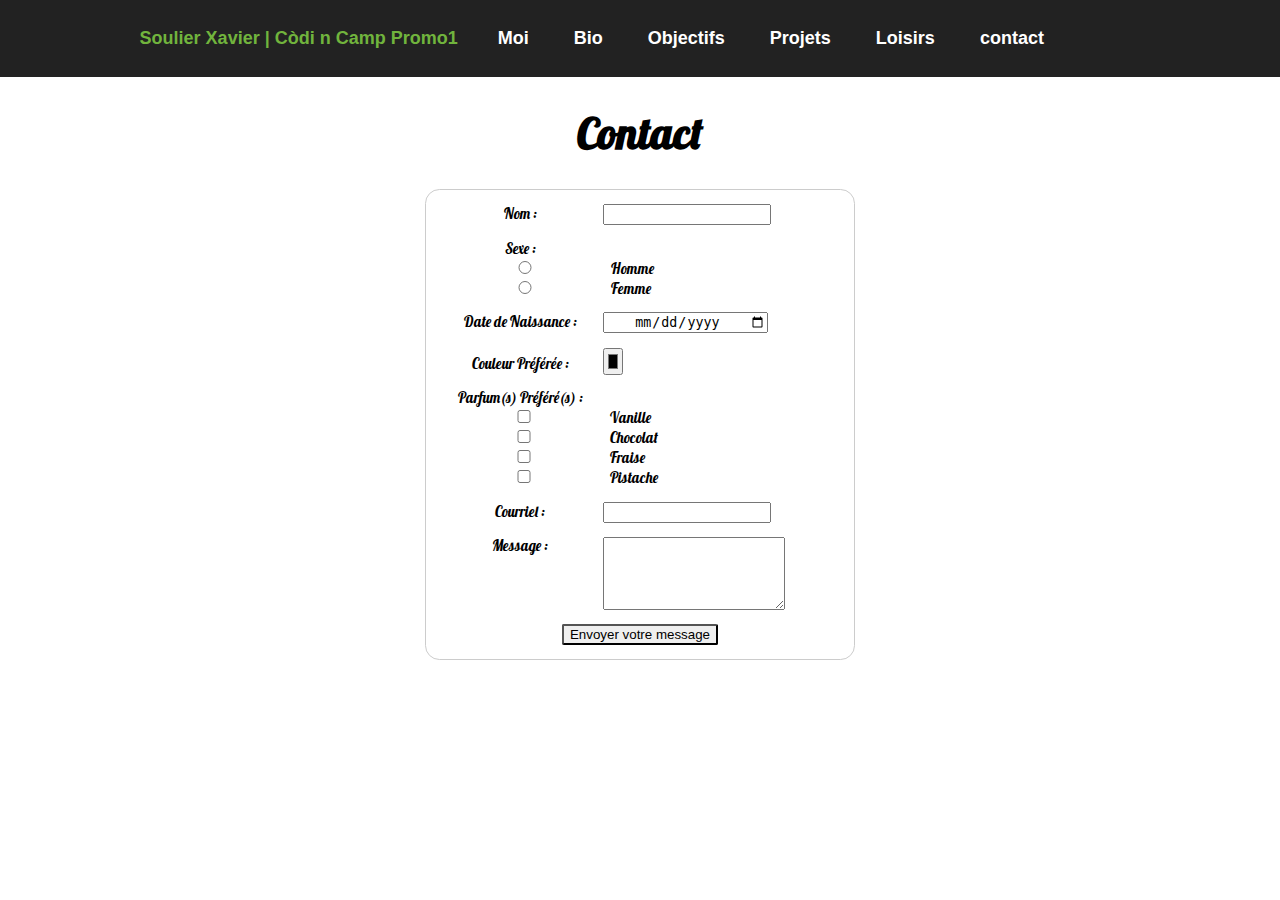
<file: contact.html>
<!DOCTYPE html>
<html>
  <head>
    <meta charset="UTF-8">
    <title>Xavier Soulier | Codi n Camp</title>
    <link rel="stylesheet" type="text/css" href="contact.css">
    <link href='https://fonts.googleapis.com/css?family=Lobster' rel='stylesheet' type='text/css'>
    <link rel="stylesheet" type="text/css" href="style.css">
  </head>
  <header>
    <nav>
      <span>Soulier Xavier | Còdi n Camp Promo1</span>
      <ul class="menu">
        <li><a href="xsoulier.html#Moi">Moi</a></li>
        <li><a href="xsoulier.html#Bio">Bio</a></li>
        <li><a href="xsoulier.html#Objectifs">Objectifs</a></li>
        <li><a href="xsoulier.html#Projets">Projets</a></li>
        <li><a href="xsoulier.html#Loisirs">Loisirs</a></li>
        <li><a href="contact.html">contact</a></li>
      </ul>
    </nav>
  </header>
  <body>
    <h1>Contact</h1>
    <form action="contact-traitement.html" method="post">
    <div>
      <label for="nom">Nom :</label>
      <input type="text" name="user_nom" id="nom"/>
    </div>
    <div>
      <label for="Sexe"> Sexe :</label></br>
      <input type="radio" name="user_genre" value="homme"> Homme<br>
      <input type="radio" name="user_genre" value="femme"> Femme<br>
    </div>
    <div>
      <label for="Date"> Date de Naissance : </label>
      <input type="date" name="user_date">
    </div>
    <div>
      <label for="Couleur">Couleur Préférée :</label>
      <input class="color" type="color" name="user_color">
    </div>
    <div>
      <label for="Parfum">Parfum(s) Préféré(s) :</label><br>
      <input type="checkbox" name="user_parfum" value="Vanille"> Vanille<br>
      <input type="checkbox" name="user_parfun" value="Chocolat"> Chocolat<br>
      <input type="checkbox" name="user_parfum" value="Fraise"> Fraise<br>
      <input type="checkbox" name="user_parfum" value="Pistache"> Pistache<br>
    </div>
    <div>
      <label for="courriel">Courriel :</label>
      <input type="email" name="user_mail" id="courriel"/>
    </div>
    <div>
      <label for="message">Message :</label>
      <textarea name="user_message" id="message"></textarea>
    </div>
    <div>
      <p><button type="submit">Envoyer votre message</button></p>
    </form>
  </body>
</html>
</file>
<file: contact.css>
h1{
  text-align: center;
  font-family: lobster;
  font-size: 3em;
}
form {
    margin: auto;/* Pour le centrer dans la page */
    width: 400px;
    padding: 1em;/* Pour voir les limites du formulaire */
    border: 1px solid #CCC;
    border-radius: 1em;
    font-family: lobster;
}
form div + div {
    margin-top: 1em;
}
label, input{
    display: inline-block;
    width: 160px;
    text-align: center;
}
textarea {
    vertical-align: top;/* Pour aligner correctement les champs multilignes et leurs étiquettes */
    height: 5em;/* Pour donner assez d'espace pour entrer du texte */
    resize: vertical;/* Pour permettre aux utilisateurs de redimensionner un champ textuel horizontalement*/
}
button, p {
    text-align:center;
    margin: auto;
    border-radius: 2px;
}
.color{
  width: 20px;
}
</file>
<file: style.css>
span {
  font-family: "Montserrat", "Helvetica Neue", Helvetica, Arial, sans-serif;
  font-weight: 700;
  font-size: 18px;
  color:#71b43d;
  float:left;
  display: inline;
}
nav {
  display:block;
  margin-left: 9em;
  width: 960px;
}
#about .left, #pro .left{
  float:left;
  width: 50%;
  text-align:center;
}
#pro .right, #about .right{
  float:left;
  width: 50%;
  text-align:center;
}
.center {
  padding: 1em 0 1em 0;
  margin: 0 0 0 10em;
  width: 960px;
  min-height:215px;
}
.menu {
  list-style-type: none;
  font-family: "Montserrat", "Helvetica Neue", Helvetica, Arial, sans-serif;
  font-weight: 700;
  font-size: 18px;
}
.menu li {
  display: inline;
  margin-left: 40px;
  color: white;
}
.menu a {
  text-decoration: none;
  color: white;
}
.menu a:visited{
  color: white;
}
.menu a:hover {
  color: #71b43d;
}
.grey-bg{
  background-color:#f7f7f7;
  }
.git-hub{
  color: #71b43d;
  outline: none;
  text-decoration: none;
}

body {
  font-family: "Roboto Slab", "Helvetica Neue", Helvetica, Arial, sans-serif;
  margin: 0;
  font-size: 0.9em;

}
h3 {
  font-family: "Montserrat", "Helvetica Neue", Helvetica, Arial, sans-serif;
  font-weight: 700;
  font-size: 18px;
  color: black;
  text-align: center;
}
h4 {
  font-family: "Montserrat", "Helvetica Neue", Helvetica, Arial, sans-serif;
  font-weight: 700;
  font-size: 16px;
  color: black;
}
header {
  font-family: "Kaushan Script", "Helvetica Neue", Helvetica, Arial, cursive;
  padding: 10px;
  background-color:#222222;
}
footer {
  text-align: center;
}
.trombi {
  list-style-type: none;
}
.trombi img{
  display: block;
}
.trombi li {
  float: left;
  text-align: center;
  margin: 8px;
  width: 150px;
  height: 200px;
}
.strombi {
  width: 960px;
  margin:auto;
}
.zoom{
  zoom:150%;
  -moz-transform: scale(2);
}
</file>
